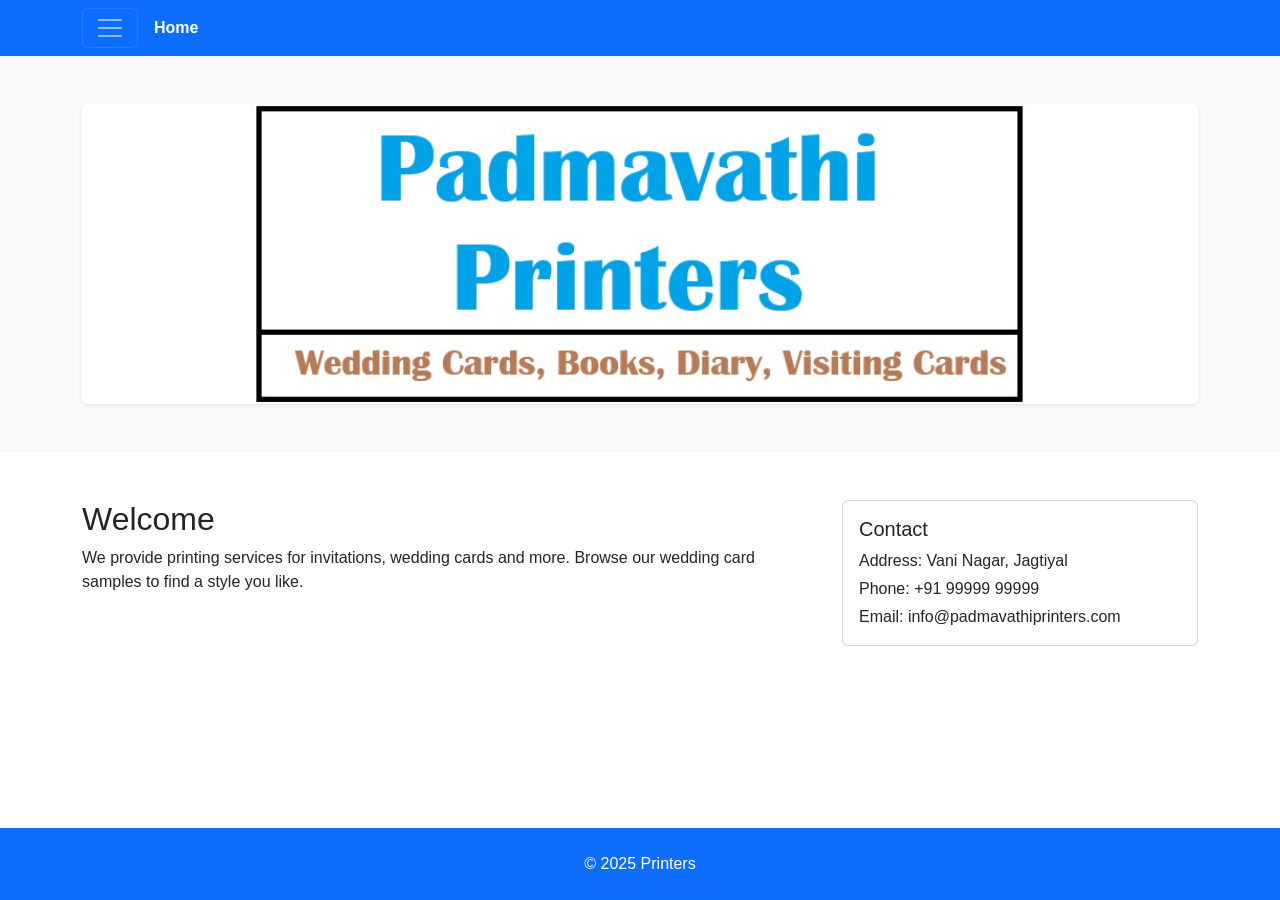
<file: index.html>
<!doctype html>
<html lang="en">
  <head>
    <meta charset="utf-8">
    <meta name="viewport" content="width=device-width, initial-scale=1">
    <title>Printers - Home</title>
  <link rel="icon" href="/favicon.ico">
    <link href="https://cdn.jsdelivr.net/npm/bootstrap@5.3.3/dist/css/bootstrap.min.css" rel="stylesheet">
    <link href="assets/css/site.css" rel="stylesheet">
  </head>
  <body>
  <nav class="navbar navbar-dark bg-primary">
      <div class="container">
        <div class="nav-toggler-with-label">
          <!-- Toggler on the left to open offcanvas -->
          <button class="navbar-toggler me-2" type="button" data-bs-toggle="offcanvas" data-bs-target="#offcanvasNav" aria-controls="offcanvasNav" aria-expanded="false" aria-label="Toggle navigation">
            <span class="navbar-toggler-icon"></span>
          </button>
          <div id="nav-current-label" class="nav-label" aria-live="polite"></div>
        </div>

        <!-- Offcanvas navigation (slides in from left) -->
        <div class="offcanvas offcanvas-start text-bg-primary" tabindex="-1" id="offcanvasNav" aria-labelledby="offcanvasNavLabel">
          <div class="offcanvas-header">
            <h5 class="offcanvas-title" id="offcanvasNavLabel">Menu</h5>
            <button type="button" class="btn-close btn-close-white" data-bs-dismiss="offcanvas" aria-label="Close"></button>
          </div>
          <div class="offcanvas-body">
            <ul class="navbar-nav">
              <li class="nav-item"><a class="nav-link active text-white" href="index.html">Home</a></li>
              <li class="nav-item"><a class="nav-link text-white" href="wedding-cards.html">Wedding Cards</a></li>
            </ul>
          </div>
        </div>
      </div>
    </nav>

    <header class="py-5 bg-light text-center">
      <div class="container">
        <div class="banner-container rounded shadow-sm bg-white">
          <img src="assets/images/banner/banner.jpg" alt="Printers banner" class="site-banner">
        </div>
      </div>
    </header>

    <main class="container py-5">
      <div class="row">
        <div class="col-md-8">
          <h2>Welcome</h2>
          <p>We provide printing services for invitations, wedding cards and more. Browse our wedding card samples to find a style you like.</p>
        </div>
        <div class="col-md-4">
          <div class="card">
            <div class="card-body">
              <h5 class="card-title">Contact</h5>
              <p class="card-text mb-1">Address: Vani Nagar, Jagtiyal</p>
              <p class="card-text mb-1">Phone: +91 99999 99999</p>
              <p class="card-text">Email: info@padmavathiprinters.com</p>
            </div>
          </div>
        </div>
      </div>
    </main>

    <footer class="py-4 bg-primary text-white text-center">
      <div class="container">&copy; 2025 Printers</div>
    </footer>

    <script src="https://cdn.jsdelivr.net/npm/bootstrap@5.3.3/dist/js/bootstrap.bundle.min.js"></script>
    <script src="assets/js/navbar.js"></script>
  </body>
</html>
</file>
<file: assets/css/site.css>
:root{--primary:#0d6efd}
body{font-family:Segoe UI, Roboto, Arial, sans-serif}
.bg-primary{background-color:var(--primary)!important}
.navbar-brand{font-weight:700}
.card img{object-fit:cover}

.carousel-item img{width:100%; height:250px; object-fit:cover}

@media(min-width:768px){
  .carousel-item img{height:300px}
}

/* Banner container: center and contain any image without cropping */
.banner-container{width:100%; max-height:300px; height:200px; overflow:hidden; display:flex; align-items:center; justify-content:center}
.site-banner{width:100%; height:100%; object-fit:contain}

@media(min-width:768px){
  .banner-container{height:300px}
}

.navbar-logo{width:36px; height:36px; margin-right:8px}
.navbar-brand{display:flex; align-items:center}
.nav-toggler-with-label{display:inline-flex; align-items:center}
.nav-toggler-with-label .nav-label{color:#fff; margin-left:8px; font-weight:600}

/* Ensure footer stays at bottom when page content is short */
html, body {
  height: 100%;
}
body {
  display: flex;
  flex-direction: column;
  min-height: 100vh;
}
main {
  flex: 1 0 auto; /* grow to fill available space */
}
footer {
  flex-shrink: 0;
}
</file>
